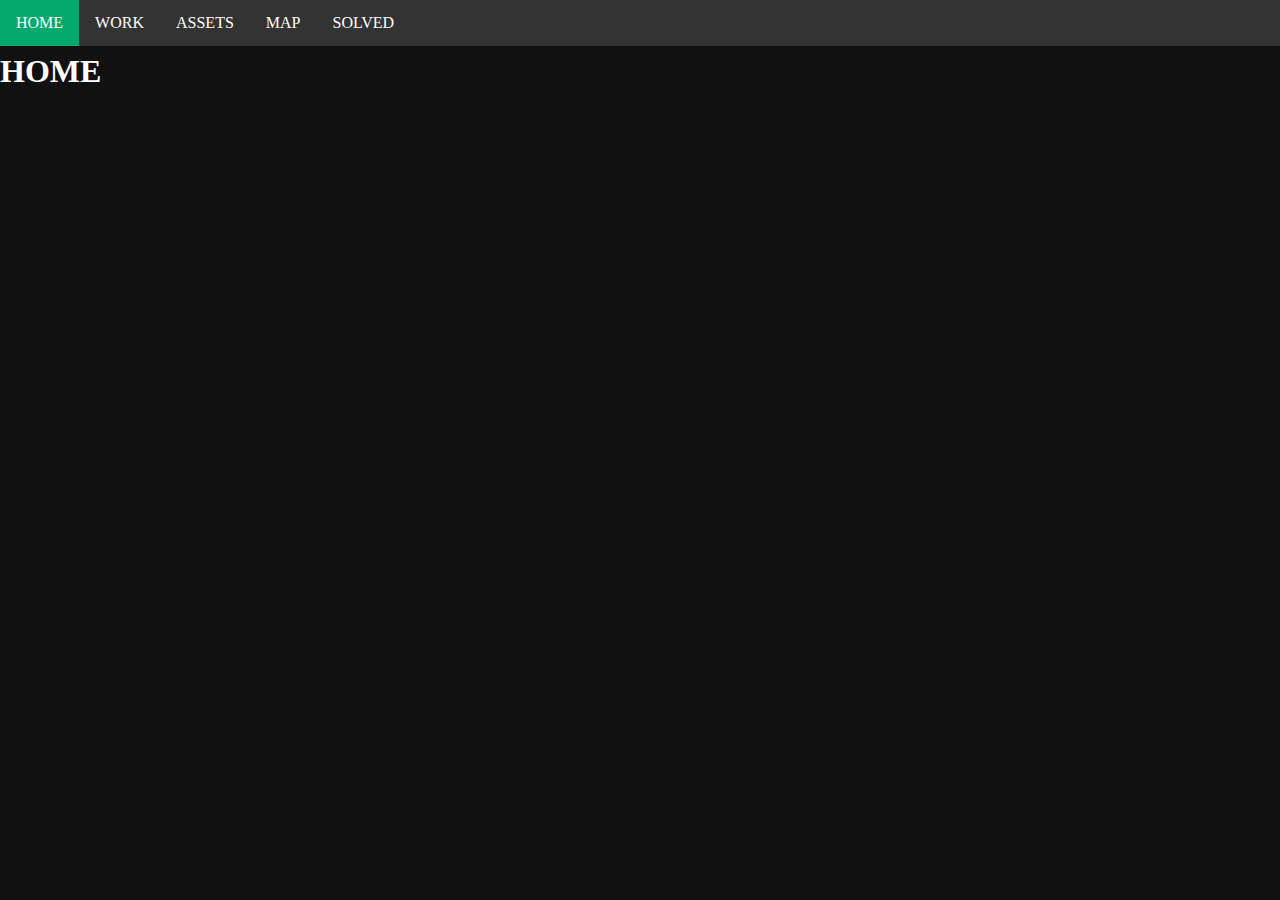
<file: index.html>
<!DOCTYPE html>
<html lang="en">

<head>
    <link rel="stylesheet" href="css/myStyle.css">
    <meta charset="UTF-8">
    <meta http-equiv="X-UA-Compatible" content="IE=edge">
    <meta name="viewport" content="width=device-width, initial-scale=1.0">
    <title>Test Site</title>
</head>

<body>
    <ul>
        <li>
            <a class="active" href="index.html">HOME</a>
        </li>
        <li>
            <a href="pages/work.html">WORK</a>
        </li>
        <li>
            <a href="pages/assets.html">ASSETS</a>
        </li>
        <li>
            <a href="pages/map.html">MAP</a>
        </li>
        <li>
            <a href="pages/solved.html">SOLVED</a>
        </li>
    </ul>
    <h1>HOME</h1>
</body>

</html>
</file>
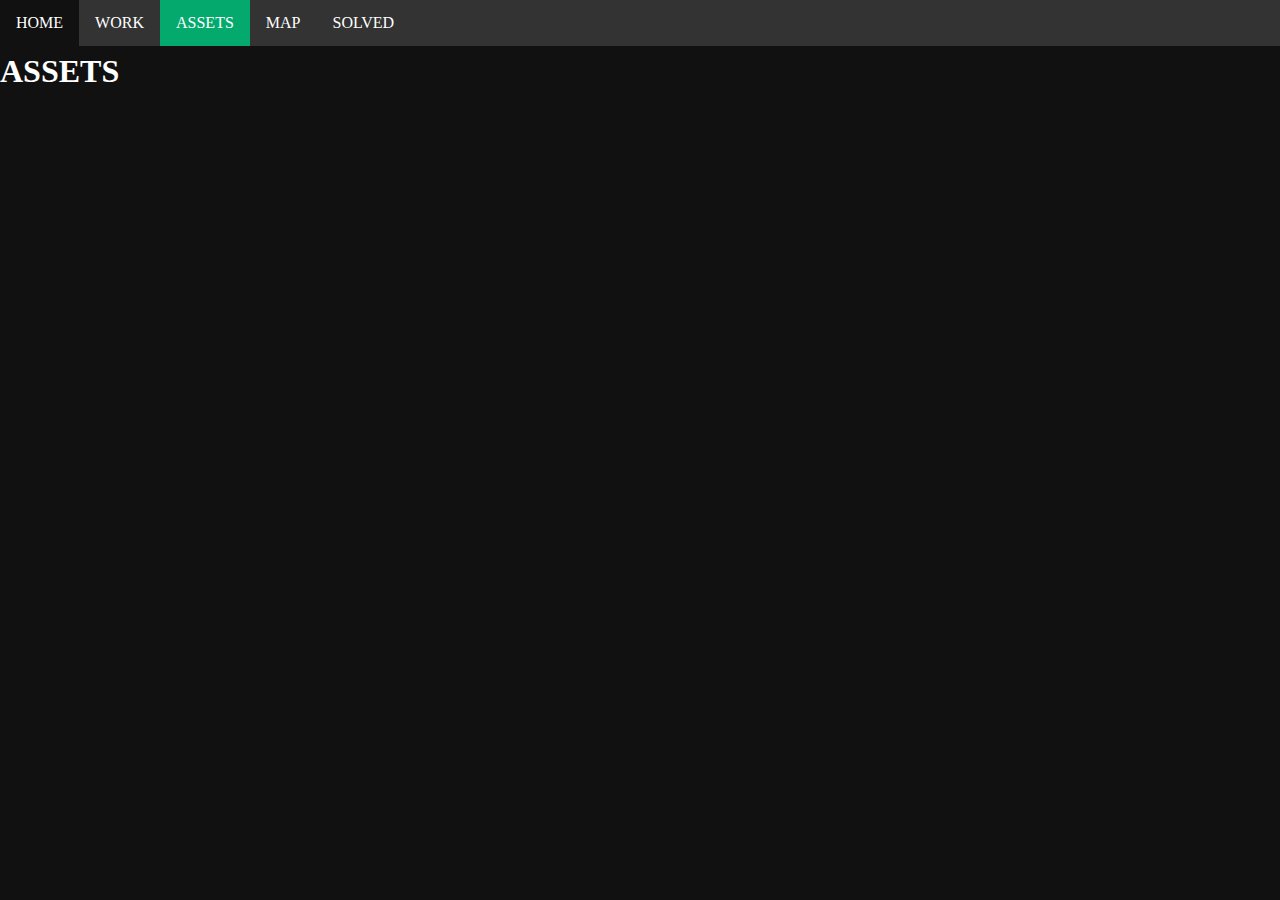
<file: pages/assets.html>
<!DOCTYPE html>
<html lang="en">

<head>
    <link rel="stylesheet" href="../css/myStyle.css">
    <meta charset="UTF-8">
    <meta http-equiv="X-UA-Compatible" content="IE=edge">
    <meta name="viewport" content="width=device-width, initial-scale=1.0">
    <title>ASSETS</title>
</head>

<body>
    <ul>
        <li>
            <a href="../index.html">HOME</a>
        </li>
        <li>
            <a href="work.html">WORK</a>
        </li>
        <li>
            <a class="active" href="assets.html">ASSETS</a>
        </li>
        <li>
            <a href="map.html">MAP</a>
        </li>
        <li>
            <a href="solved.html">SOLVED</a>
        </li>
    </ul>
    <h1>ASSETS</h1>
</body>

</html>
</file>
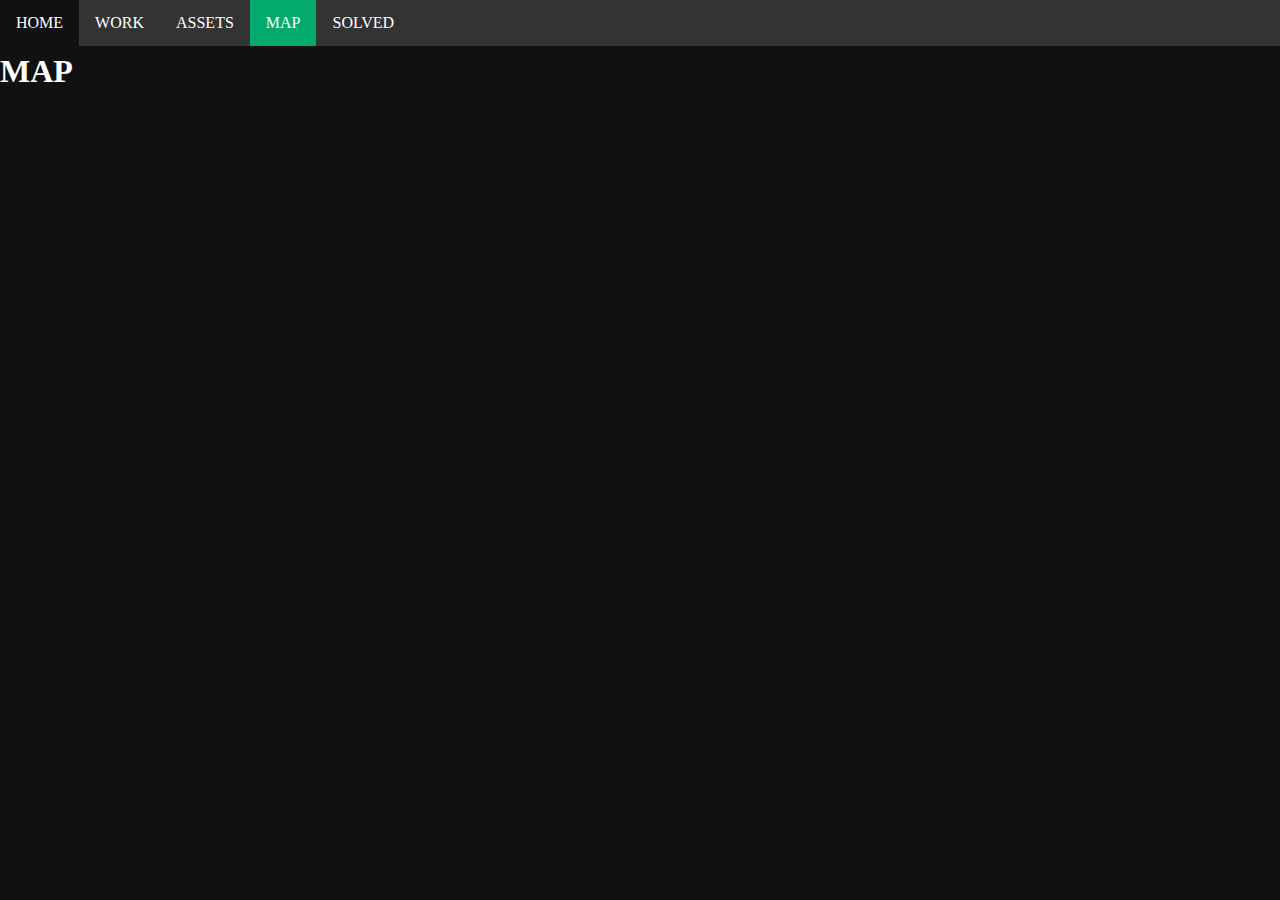
<file: pages/map.html>
<!DOCTYPE html>
<html lang="en">

<head>
    <link rel="stylesheet" href="../css/myStyle.css">
    <meta charset="UTF-8">
    <meta http-equiv="X-UA-Compatible" content="IE=edge">
    <meta name="viewport" content="width=device-width, initial-scale=1.0">
    <title>Document</title>
</head>

<body>
    <ul>
        <li>
            <a href="../index.html">HOME</a>
        </li>
        <li>
            <a href="work.html">WORK</a>
        </li>
        <li>
            <a href="assets.html">ASSETS</a>
        </li>
        <li>
            <a class="active" href="map.html">MAP</a>
        </li>
        <li>
            <a href="solved.html">SOLVED</a>
        </li>
    </ul>
    <h1>MAP</h1>
</body>

</html>
</file>
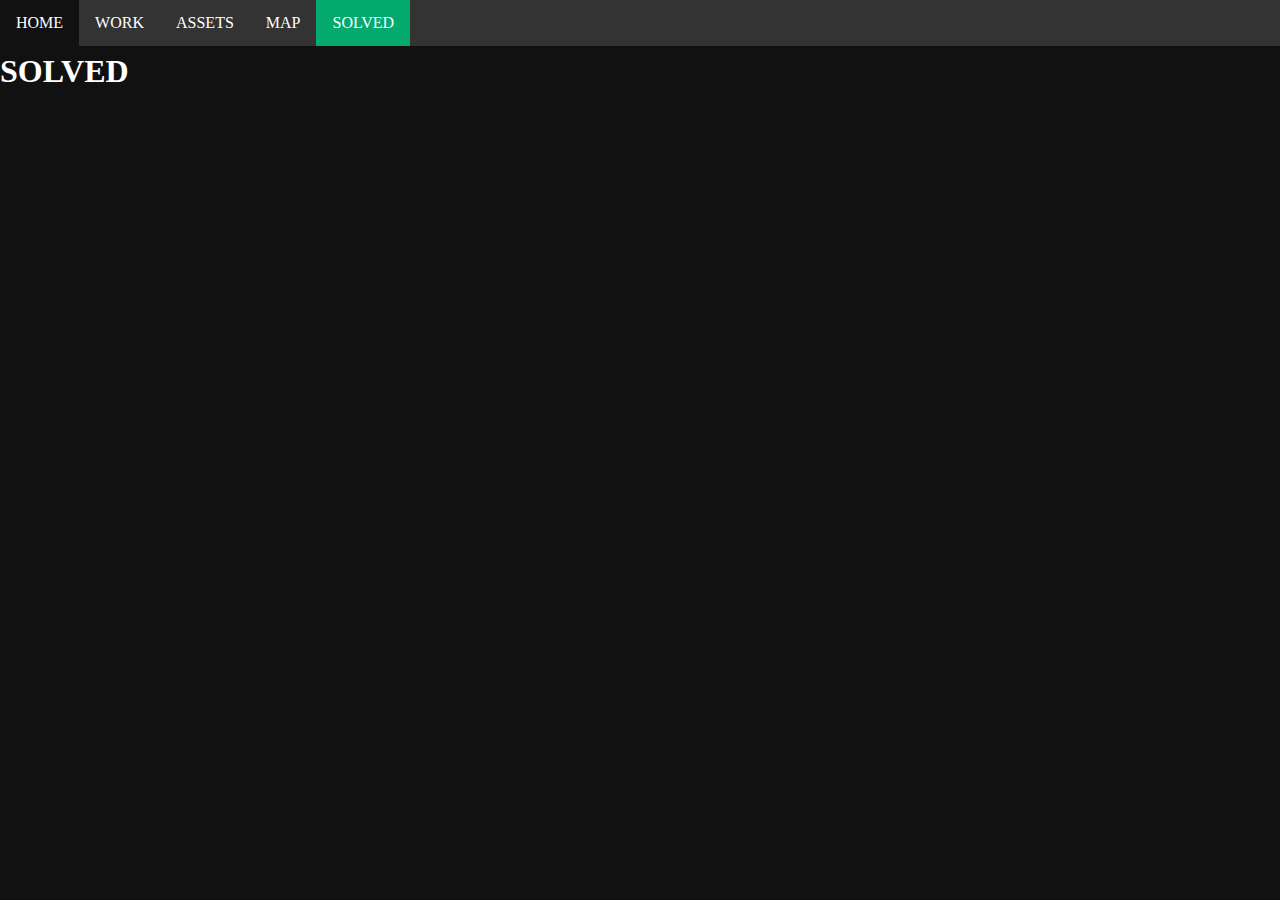
<file: pages/solved.html>
<!DOCTYPE html>
<html lang="en">

<head>
    <link rel="stylesheet" href="../css/myStyle.css">
    <meta charset="UTF-8">
    <meta http-equiv="X-UA-Compatible" content="IE=edge">
    <meta name="viewport" content="width=device-width, initial-scale=1.0">
    <title>Document</title>
</head>

<body>
    <ul>
        <li>
            <a href="../index.html">HOME</a>
        </li>
        <li>
            <a href="work.html">WORK</a>
        </li>
        <li>
            <a href="assets.html">ASSETS</a>
        </li>
        <li>
            <a href="map.html">MAP</a>
        </li>
        <li>
            <a class="active" href="solved.html">SOLVED</a>
        </li>
    </ul>
    <h1>SOLVED</h1>
</body>

</html>
</file>
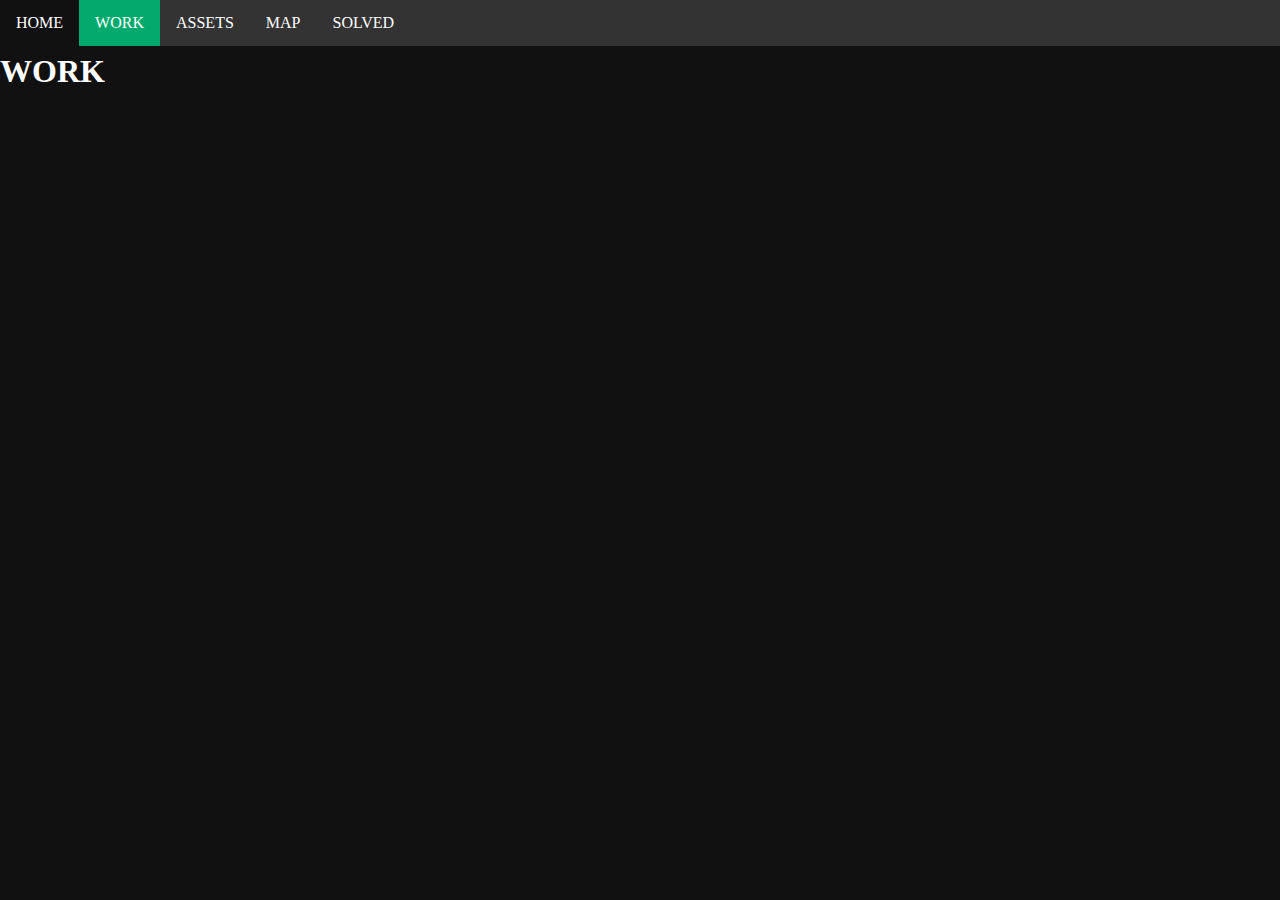
<file: pages/work.html>
<!DOCTYPE html>
<html lang="en">

<head>
    <link rel="stylesheet" href="../css/myStyle.css">
    <meta charset="UTF-8">
    <meta http-equiv="X-UA-Compatible" content="IE=edge">
    <meta name="viewport" content="width=device-width, initial-scale=1.0">
    <title>Document</title>
</head>

<body>
    <ul>
        <li>
            <a href="../index.html">HOME</a>
        </li>
        <li>
            <a class="active" href="work.html">WORK</a>
        </li>
        <li>
            <a href="assets.html">ASSETS</a>
        </li>
        <li>
            <a href="map.html">MAP</a>
        </li>
        <li>
            <a href="solved.html">SOLVED</a>
        </li>
    </ul>
    <h1>WORK</h1>
</body>

</html>
</file>
<file: css/myStyle.css>
body {
    margin: 0;
    background-color: #111;
}

h1 {
    color: white;
    padding-top: 1em;
}

ul {
    list-style-type: none;
    margin: 0;
    padding: 0;
    overflow: hidden;
    background-color: #333;
    position: fixed;
    top: 0;
    width: 100%;
}

li {
    float: left;
}

li a {
    display: block;
    color: white;
    text-align: center;
    padding: 14px 16px;
    text-decoration: none;
}

li a:hover:not(.active) {
    background-color: #111;
}

.active {
    background-color: #04AA6D;
}
</file>
